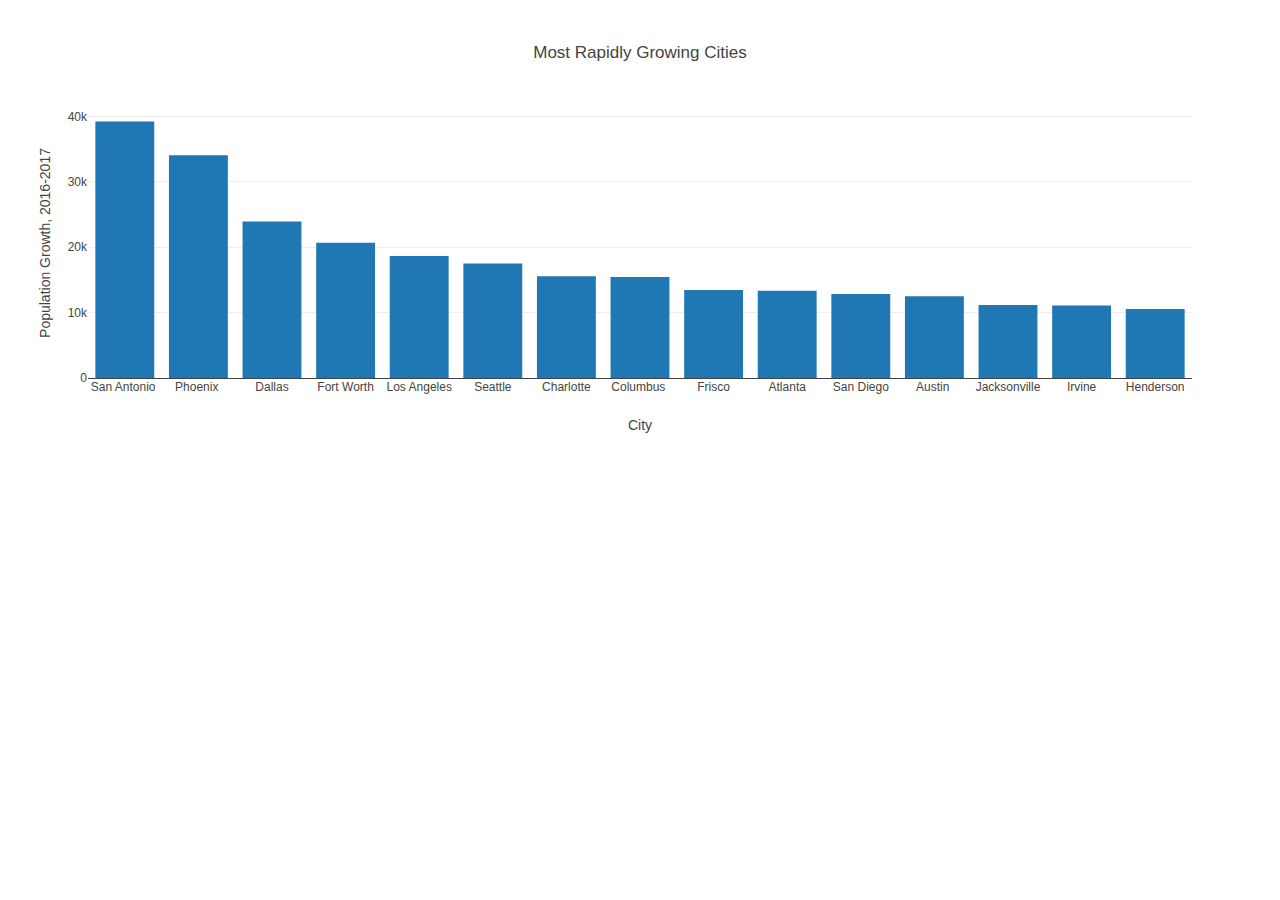
<file: learning/findex.html>
<!DOCTYPE html>
<html lang="en">
<head>
  <meta charset="UTF-8">
  <meta name="viewport" content="width=device-width, initial-scale=1.0">
  <meta http-equiv="X-UA-Compatible" content="ie=edge">
  <title>Fast-Growing Cities 2016-2017</title>
  <script src="https://cdn.plot.ly/plotly-latest.min.js"></script>
</head>
<body>
  <div id="bar-plot"></div>
  <script src="data.js"></script>
  <script src="fplot.js"></script>
</body>
</html>
</file>
